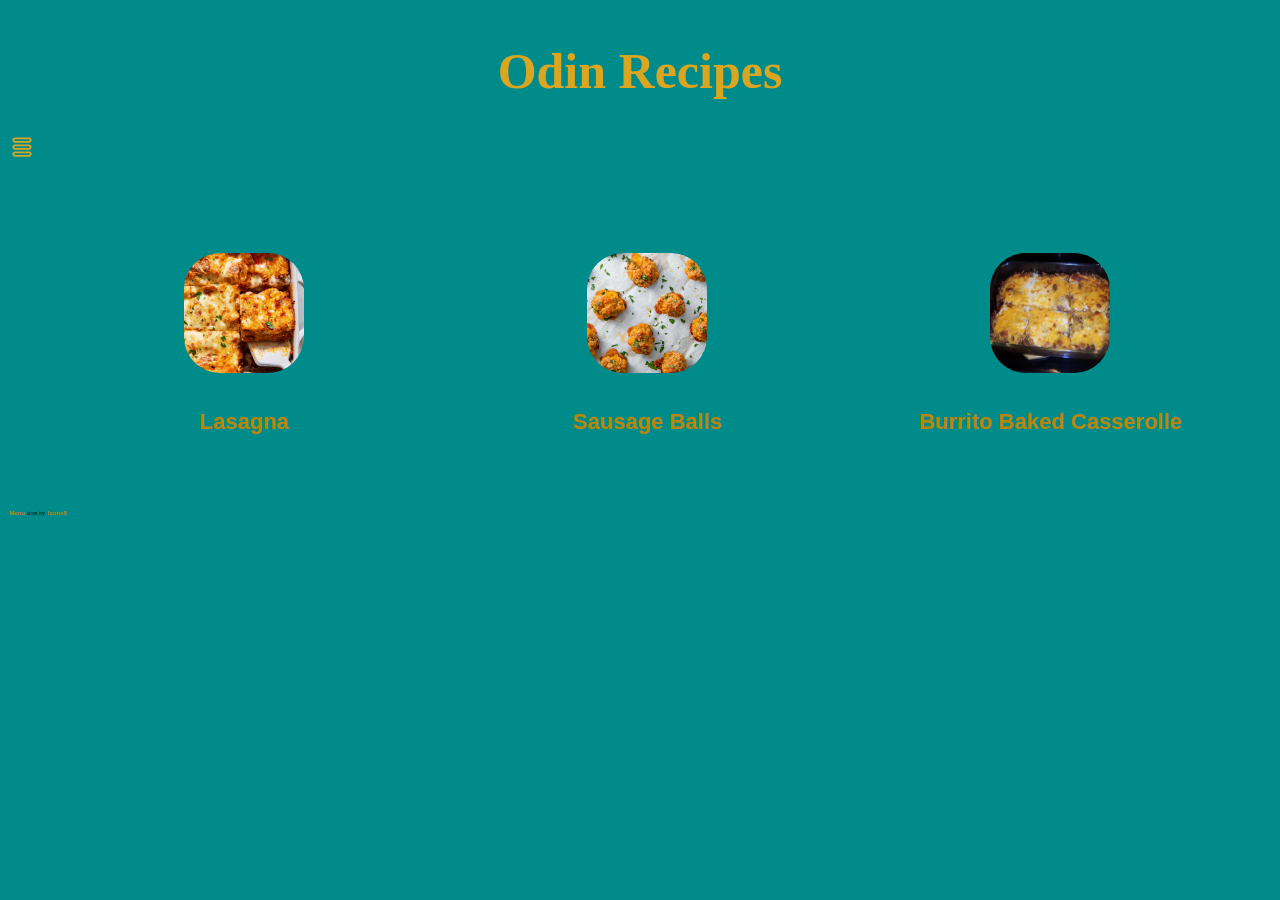
<file: index.html>
<!DOCTYPE html>
<html lang="en">
<head>
    <meta charset="UTF-8">
    <meta name="viewport" content="width=device-width, initial-scale=1.0">
    <link rel="stylesheet" href="./style.css">
    <title>Recipes</title>
</head>
<body>
    <header>
    <h1>Odin Recipes</h1>
    <button id="menuicon"></button>
    </header>
    <br>
    <div class="imgContainer">
        <div class="pagelink">
            <img id="lasagna" src="./images/lasagna-image.jpg"  height="120" >
            <br>
            <a href="./recipies/lasagna.html" target="_blank">Lasagna</a>
        </div>
        <br>
        <div class="pagelink">
            <img id="sausage" src="./images/sausage-balls.jpg" alt="sausage-balls" height="120">
            <br>
            <a href="./recipies/sausage-balls.html" target="_blank">Sausage Balls</a>
        </div>
        <br>
        <div class="pagelink">
            <img id="burrito" src="./images/burrito_bake.jpg" alt="Burrito Baked Casserolle" height="120" width="120">
            <br>
            <a href="./recipies/burrito-bake.html" target="_blank">Burrito Baked Casserolle</a>
        </div>    
        </div>

        

        <footer><a target="_blank" href="https://icons8.com/icon/RPcB9NYY5FZq/menu">Menu</a> icon by <a target="_blank" href="https://icons8.com">Icons8</a></footer>
</body>
</html>
</file>
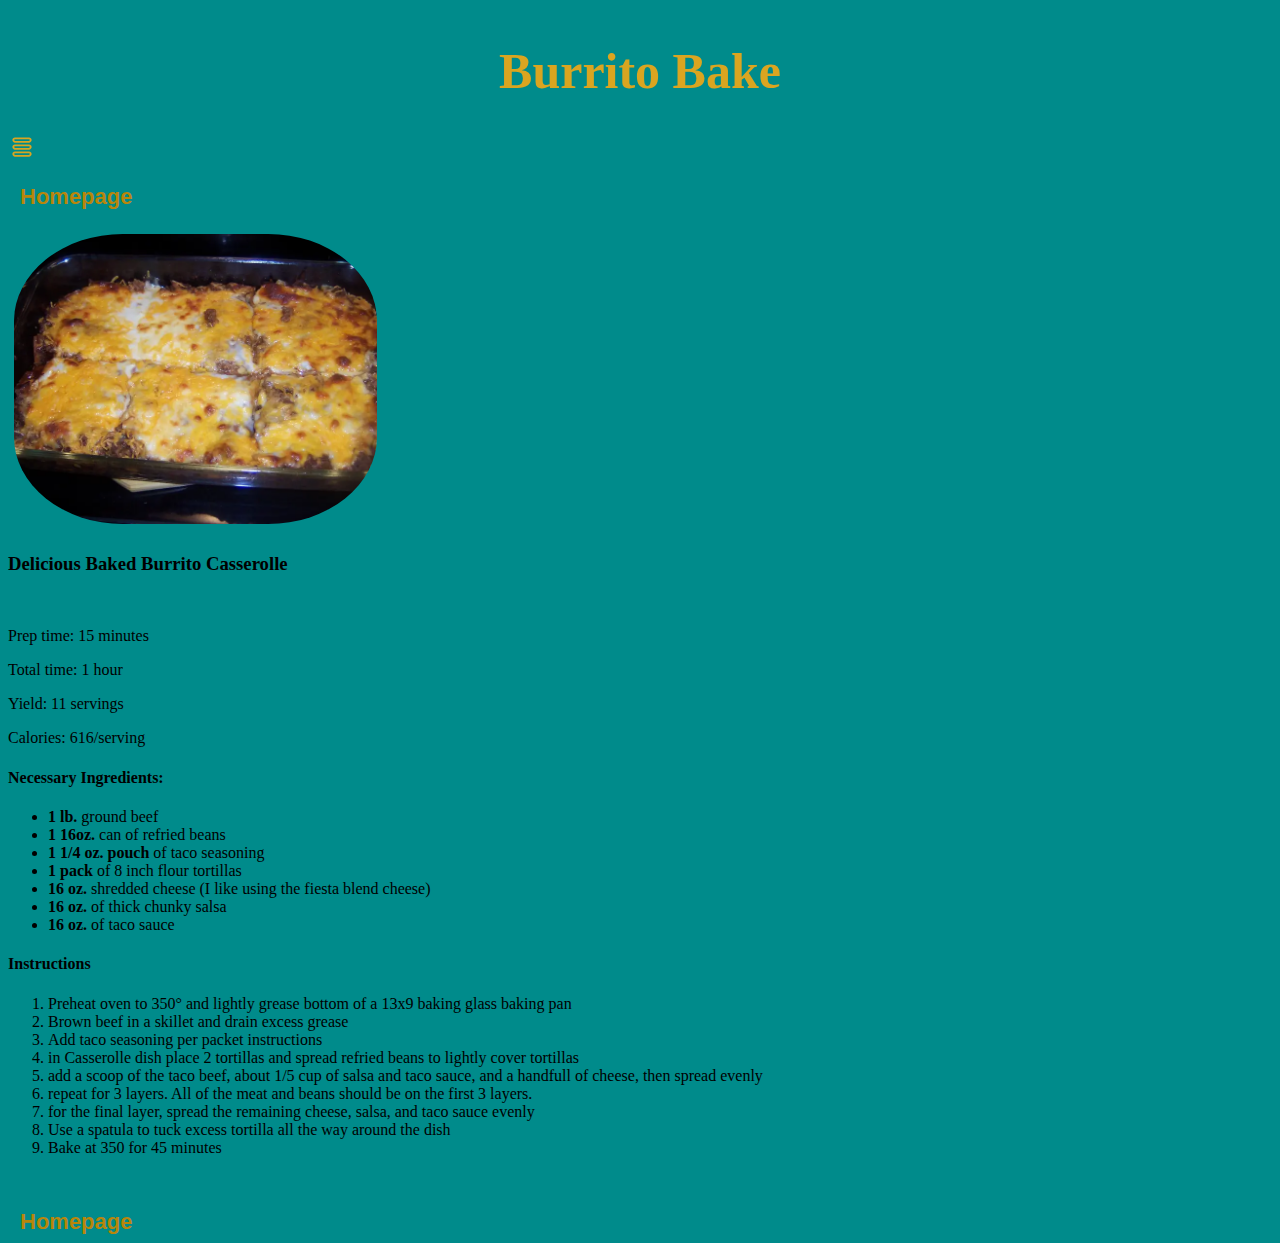
<file: recipies/burrito-bake.html>
<!DOCTYPE html>
<html lang="en">
<head>
    <meta charset="UTF-8">
    <meta name="viewport" content="width=device-width, initial-scale=1.0">
    <link rel="stylesheet" href="../style.css">
    <title>Burrito Bake</title>
</head>
<body>
    <header>
    <h1>Burrito Bake</h1>
    <button id="menuicon"></button>
    </header>
    <br>
    <a href="../index.html">Homepage</a>
    <br>
    <br>
    <img src="../images/burrito_bake.jpg" height="290" alt="picture of delicious looking Sausage Balls">
    <br>
    <h3>Delicious Baked Burrito Casserolle</h3>
    <br>
    <p>Prep time: 15 minutes</p>
    <p>Total time: 1 hour</p>
    <p>Yield: 11 servings</p>
    <p>Calories: 616/serving</p>
    <h4>Necessary Ingredients:</h4>
    <ul>
        <li><strong>1 lb.</strong> ground beef</li>
        <li><strong>1 16oz.</strong> can of refried beans</li>
        <li><strong>1 1/4 oz. pouch</strong> of taco seasoning</li>
        <li><strong>1 pack</strong> of 8 inch flour tortillas</li>
        <li><strong>16 oz.</strong> shredded cheese (I like using the fiesta blend cheese)</li>
        <li><strong>16 oz.</strong> of thick chunky salsa</li>
        <li><strong>16 oz.</strong> of taco sauce</li>
    </ul>
<h4>Instructions</h4>
<ol>
    <li>Preheat oven to 350° and lightly grease bottom of a 13x9 baking glass baking pan</li>
    <li>Brown beef in a skillet and drain excess grease</li>
    <li>Add taco seasoning per packet instructions</li>
    <li>in Casserolle dish place 2 tortillas and spread refried beans to lightly cover tortillas</li>
    <li>add a scoop of the taco beef, about 1/5 cup of salsa and taco sauce, and a handfull of cheese, then spread evenly</li>
    <li>repeat for 3 layers. All of the meat and beans should be on the first 3 layers.</li>
    <li>for the final layer, spread the remaining cheese, salsa, and taco sauce evenly</li>
    <li>Use a spatula to tuck excess tortilla all the way around the dish</li>
    <li>Bake at 350 for 45 minutes</li>
</ol>


<br>
<br>
    <a href="../index.html">Homepage</a>

</body>
</html>
</file>
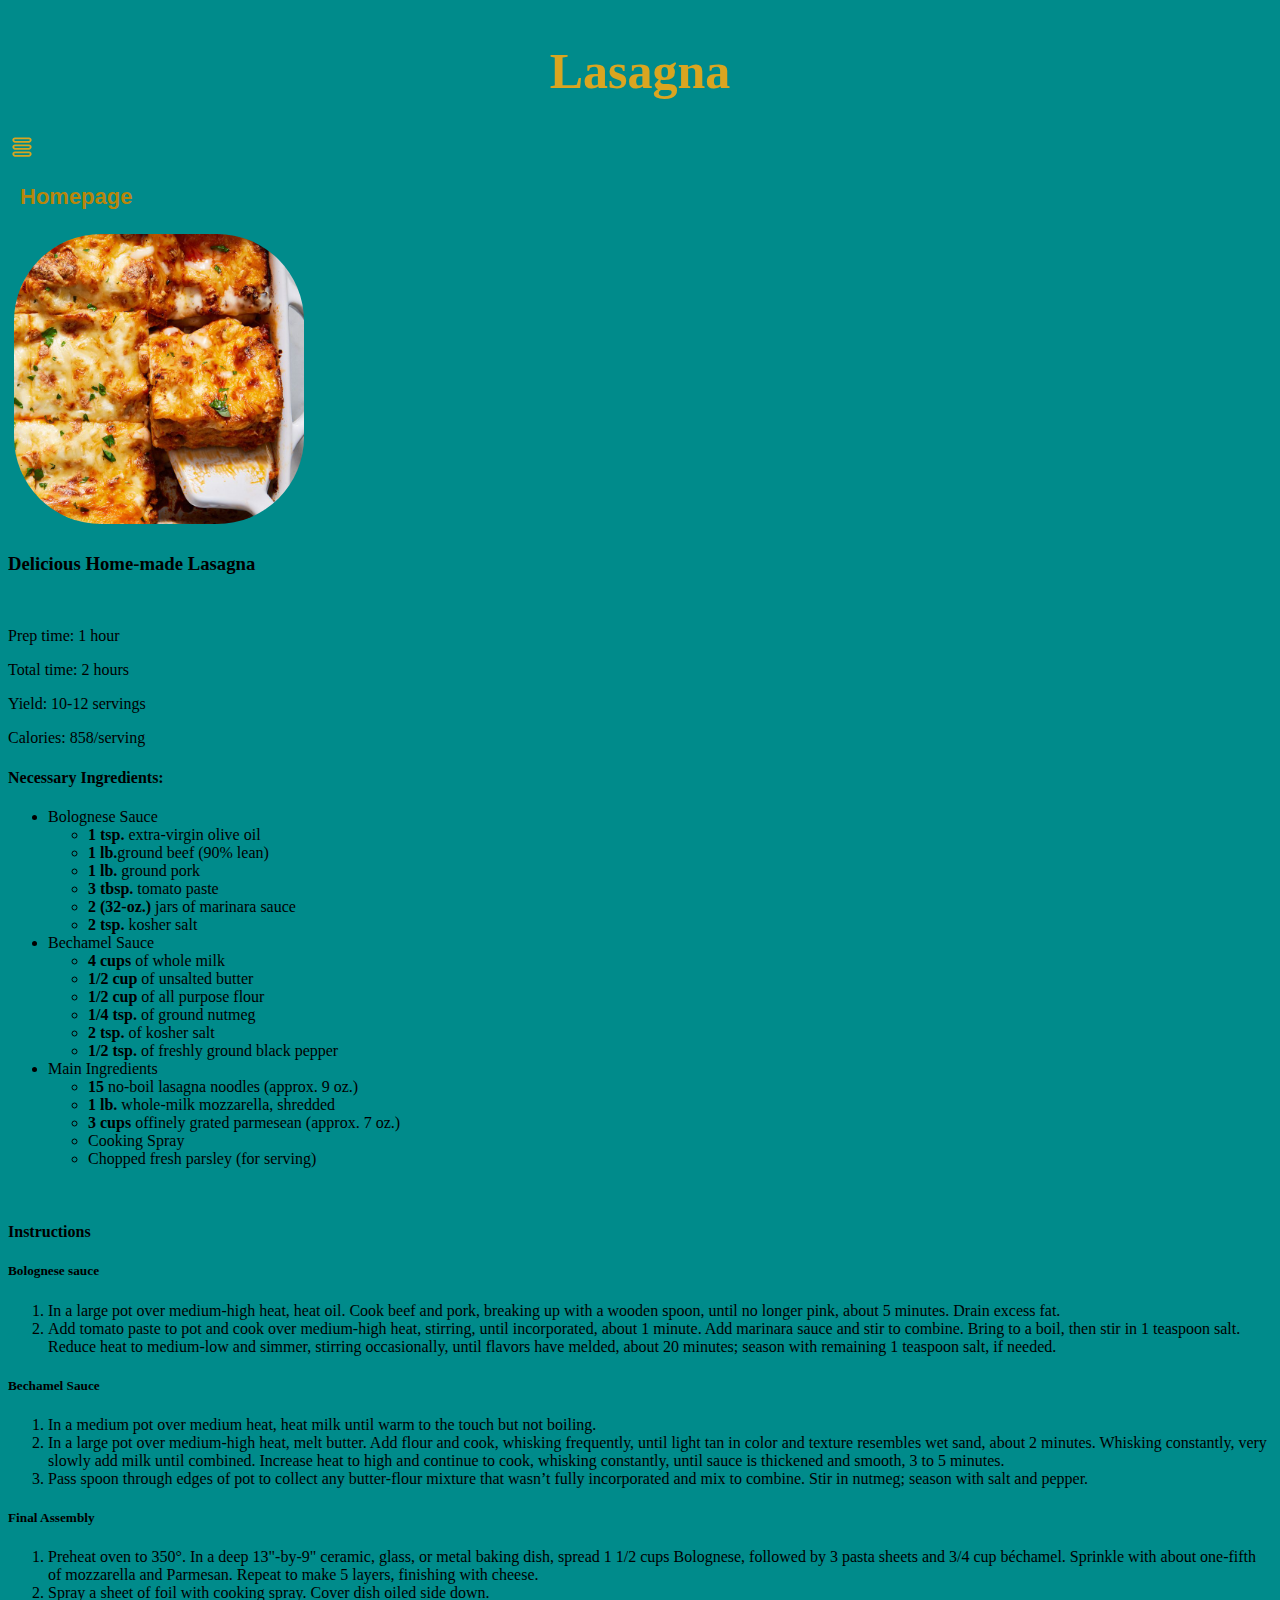
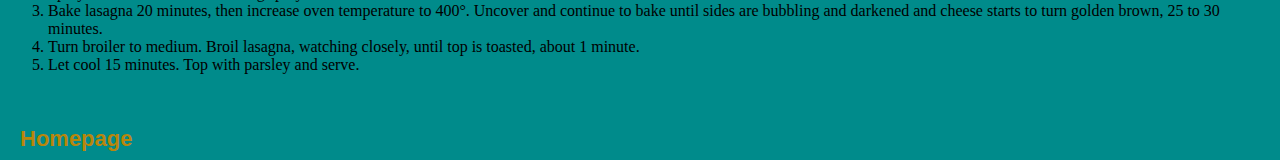
<file: recipies/lasagna.html>
<!DOCTYPE html>
<html lang="en">
<head>
    <meta charset="UTF-8">
    <meta name="viewport" content="width=device-width, initial-scale=1.0">
    <link rel="stylesheet" href="../style.css">
    <title>Lasagna</title>
</head>
<body>
    <header>
    <h1>Lasagna</h1>
    <button id="menuicon"></button>
    </header>
    <br>
    <a href="../index.html">Homepage</a>
    <br>
    <br>
    <img src="../images/lasagna-image.jpg" height="290" alt="picture of delicious looking lasagna">
    <br>
    <h3>Delicious Home-made Lasagna</h3>
    <br>
    <p>Prep time: 1 hour</p>
    <p>Total time: 2 hours</p>
    <p>Yield: 10-12 servings</p>
    <p>Calories: 858/serving</p>
    <h4>Necessary Ingredients:</h4>
    <ul>
        <li>Bolognese Sauce</li>
            <ul>
                <li><strong>1 tsp.</strong> extra-virgin olive oil</li>
                <li><strong>1 lb.</strong>ground beef (90% lean)</li>
                <li><strong>1 lb.</strong> ground pork</li>
                <li><strong>3 tbsp.</strong> tomato paste</li>
                <li><strong>2 (32-oz.)</strong> jars of marinara sauce</li>
                <li><strong>2 tsp.</strong> kosher salt</li>
            </ul>
        <li>Bechamel Sauce</li>
            <ul>
                <li><strong>4 cups</strong> of whole milk</li>
                <li><strong>1/2 cup</strong> of unsalted butter</li>
                <li><strong>1/2 cup</strong> of all purpose flour</li>
                <li><strong>1/4 tsp.</strong> of ground nutmeg</li>
                <li><strong>2 tsp.</strong> of kosher salt</li>
                <li><strong>1/2 tsp.</strong> of freshly ground black pepper</li>
            </ul>
        <li>Main Ingredients</li>
            <ul>
                <li><strong>15</strong> no-boil lasagna noodles (approx. 9 oz.)</li>
                <li><strong>1 lb.</strong> whole-milk mozzarella, shredded</li>
                <li><strong>3 cups</strong> offinely grated parmesean (approx. 7 oz.)</li>
                <li>Cooking Spray</li>
                <li>Chopped fresh parsley (for serving)</li>
            </ul>
    </ul>
    <br>
    <h4>Instructions</h4>
    <h5>Bolognese sauce</h5>
    <ol>
        <li>In a large pot over medium-high heat, heat oil. Cook beef and pork, breaking up with a wooden spoon, until no longer pink, about 5 minutes. Drain excess fat.
        </li>
        <li>Add tomato paste to pot and cook over medium-high heat, stirring, until incorporated, about 1 minute. Add marinara sauce and stir to combine. Bring to a boil, then stir in 1 teaspoon salt. Reduce heat to medium-low and simmer, stirring occasionally, until flavors have melded, about 20 minutes; season with remaining 1 teaspoon salt, if needed.</li>
    </ol>
    <h5>Bechamel Sauce</h5>
    <ol>
        <li>In a medium pot over medium heat, heat milk until warm to the touch but not boiling.</li>
        <li>In a large pot over medium-high heat, melt butter. Add flour and cook, whisking frequently, until light tan in color and texture resembles wet sand, about 2 minutes. Whisking constantly, very slowly add milk until combined. Increase heat to high and continue to cook, whisking constantly, until sauce is thickened and smooth, 3 to 5 minutes.</li>
        <li>Pass spoon through edges of pot to collect any butter-flour mixture that wasn’t fully incorporated and mix to combine. Stir in nutmeg; season with salt and pepper.</li>
    </ol>
    <h5>Final Assembly</h5>
    <ol>
        <li>Preheat oven to 350°. In a deep 13"-by-9" ceramic, glass, or metal baking dish, spread 1 1/2 cups Bolognese, followed by 3 pasta sheets and 3/4 cup béchamel. Sprinkle with about one-fifth of mozzarella and Parmesan. Repeat to make 5 layers, finishing with cheese.</li>
        <li>Spray a sheet of foil with cooking spray. Cover dish oiled side down.</li>
        <li>Bake lasagna 20 minutes, then increase oven temperature to 400°. Uncover and continue to bake until sides are bubbling and darkened and cheese starts to turn golden brown, 25 to 30 minutes. </li>
        <li>Turn broiler to medium. Broil lasagna, watching closely, until top is toasted, about 1 minute. </li>
        <li>Let cool 15 minutes. Top with parsley and serve.</li>
    </ol>

<br>
<br>
    <a href="../index.html">Homepage</a>










</body>
</html>
</file>
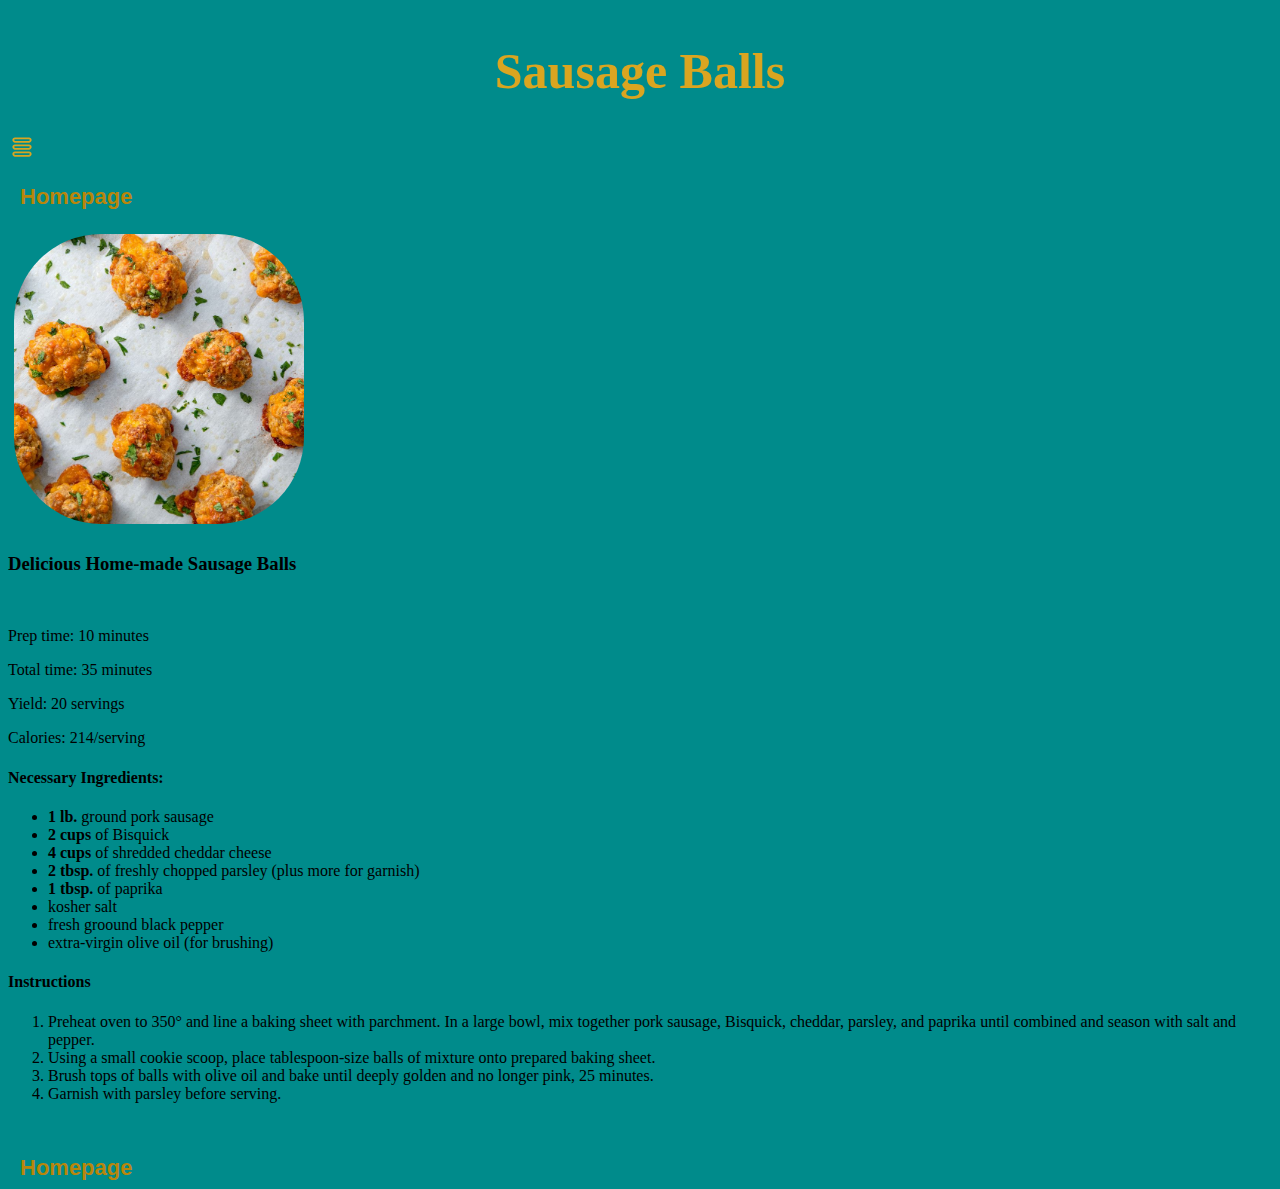
<file: recipies/sausage-balls.html>
<!DOCTYPE html>
<html lang="en">
<head>
    <meta charset="UTF-8">
    <meta name="viewport" content="width=device-width, initial-scale=1.0">
    <link rel="stylesheet" href="../style.css">
    <title>Sausage Balls</title>
</head>
<body>
    <header>
    <h1>Sausage Balls</h1>
    <button id="menuicon"></button>
    </header>
    <br>
    <a href="../index.html">Homepage</a>
    <br>
    <br>
    <img src="../images/sausage-balls.jpg" height="290" alt="picture of delicious looking Sausage Balls">
    <br>
    <h3>Delicious Home-made Sausage Balls</h3>
    <br>
    <p>Prep time: 10 minutes</p>
    <p>Total time: 35 minutes</p>
    <p>Yield: 20 servings</p>
    <p>Calories: 214/serving</p>
    <h4>Necessary Ingredients:</h4>
    <ul>
        <li><strong>1 lb.</strong> ground pork sausage</li>
        <li><strong>2 cups</strong> of Bisquick</li>
        <li><strong>4 cups</strong> of shredded cheddar cheese</li>
        <li><strong>2 tbsp.</strong> of freshly chopped parsley (plus more for garnish)</li>
        <li><strong>1 tbsp.</strong> of paprika</li>
        <li>kosher salt</li>
        <li>fresh groound black pepper</li>
        <li>extra-virgin olive oil (for brushing)</li>
    </ul>
<h4>Instructions</h4>
<ol>
    <li>Preheat oven to 350° and line a baking sheet with parchment. In a large bowl, mix together pork sausage, Bisquick, cheddar, parsley, and paprika until combined and season with salt and pepper.</li>
    <li>Using a small cookie scoop, place tablespoon-size balls of mixture onto prepared baking sheet.</li>
    <li>Brush tops of balls with olive oil and bake until deeply golden and no longer pink, 25 minutes.</li>
    <li>Garnish with parsley before serving.</li>
</ol>


<br>
<br>
    <a href="../index.html">Homepage</a>

</body>
</html>
</file>
<file: style.css>
/* * {
        outline: 2px goldenrod solid;
    } */

body {
    background-color: darkcyan;
    align-content: center;
    justify-content: center;
}

#menuicon {
    background-image: url(./images/menuicon.svg);
    height: 30px;
    width: 30px;
    border-style: none;
     
}

h1 {
    font-size: 50px;
    text-align: center;
    color: goldenrod;
    font-family: fantasy;
}
img {
    border-radius: 30%;
    margin: 6px;
    align-self: center;
    justify-self: center;
}

.pagelink {
    height: auto;
    display: grid;
    width: 30%;
    justify-content: center;
    align-content: center;

}

.imgContainer {
    background-color: darkcyan;
    display: inline-flex;
    justify-content: space-between;
    width: 90vw;
    margin: 5%;
}

a {
    font-size: 22px;
    font-weight: 600;
    border: 6px;
    padding: 6px;
    margin: 6px;
    text-wrap: wrap;
    text-align: center;
    align-self: center;
    justify-self: center;
    font-family: Arial, Helvetica, sans-serif; 
    text-decoration: none;
    color: darkgoldenrod;
    /* background-color: blue; */
    border-radius: 30%;
}


footer a {
    font-size: 6px;
    text-decoration: none;
    padding: 0;
    margin: 1px;
}

footer {
    font-size: 6px;

}
</file>
